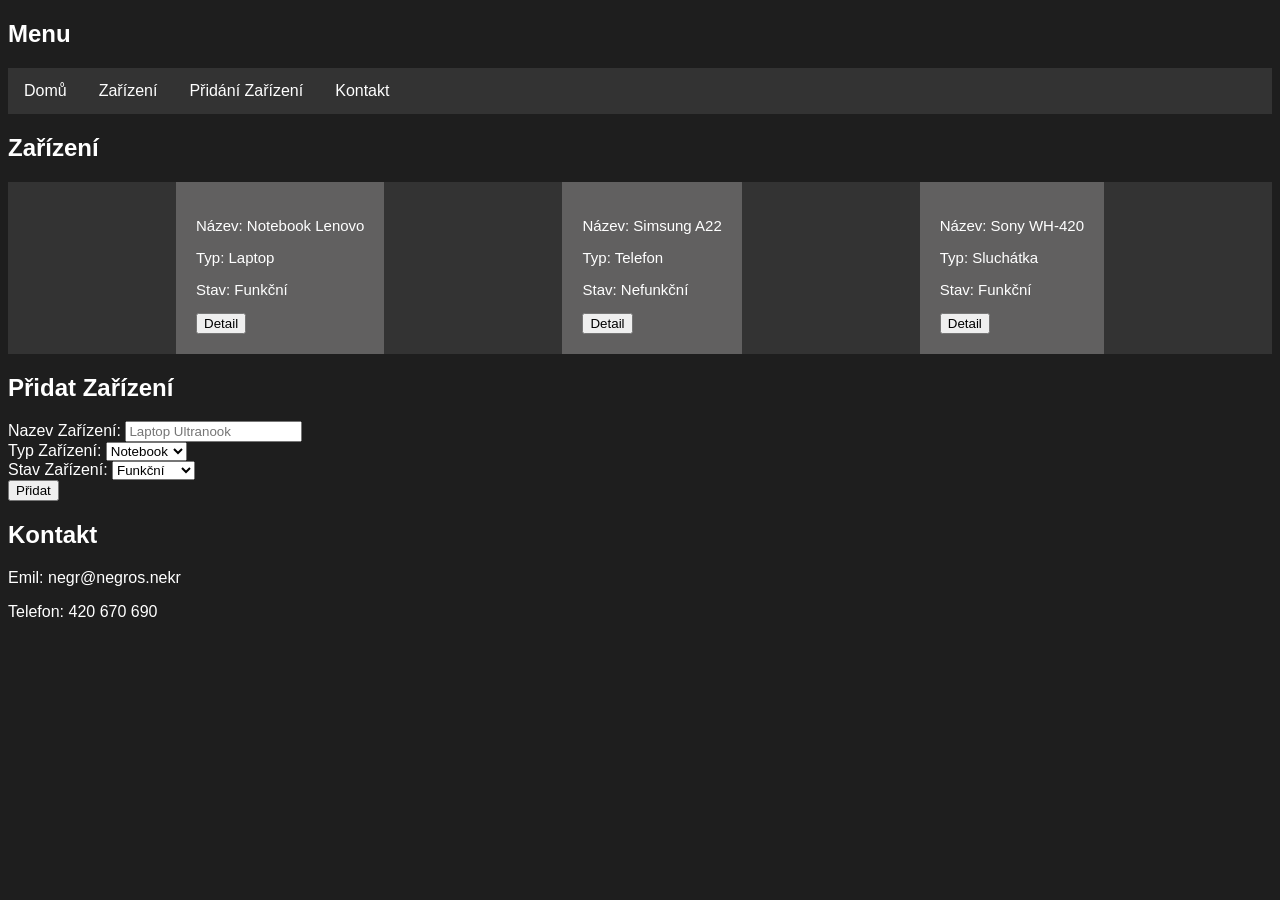
<file: alza/index.html>
<!DOCTYPE html>
<html lang="en">
<head>
    <meta charset="UTF-8">
    <meta name="viewport" content="width=device-width, initial-scale=1.0">
    <title>Document</title>
    <link rel="stylesheet" href="style.css">
    <script src="script.js"></script>
</head>
<body>
   <section id="Home">
    <h2>Menu</h2>
    <ul>
        <li><a href="#Home">Domů</a></li>
        <li><a href="#Devices">Zařízení</a></li>
        <li><a href="#Add">Přidání Zařízení</a></li>
        <li><a href="#Kontakt">Kontakt</a></li>
    </ul>
   </section>
   <section id="Devices">
    <h2>Zařízení</h2>
    <div class="devcon" id="devcon">
        <div class="device1">
            <p>Název: Notebook Lenovo</p>
            <p>Typ: Laptop</p>
            <p>Stav: Funkční</p>
            <button>Detail</button>
        </div>
        <div class="device2">
            <p>Název: Simsung A22</p>
            <p>Typ: Telefon</p>
            <p>Stav: Nefunkční</p>
            <button>Detail</button>
        </div>
        <div class="device3">
            <p>Název: Sony WH-420</p>
            <p>Typ: Sluchátka</p>
            <p>Stav: Funkční</p>
            <button>Detail</button>
        </div>
    </div>
   </section>
   <section id="Add">
    <h2>Přidat Zařízení</h2>
    <div class="addcon">
        <form name="create">
            <label for="name">Nazev Zařízení:</label>
            <input type="text" id="name" name="name" value="" placeholder="Laptop Ultranook" maxlength="10"><br>
            <label for="Typ">Typ Zařízení:</label>
            <select id="Typ" name="typ">
                <option value="Notebook">Notebook</option>
                <option value="Telefon">Telefon</option>
                <option value="Sluchátka">Sluchátka</option>
            </select><br>
            <label for="Stav">Stav Zařízení:</label>
            <select id="Stav" name="Stav">
                <option value="Funkční">Funkční</option>
                <option value="Nefunkční">Nefunkční</option>
                <option value="Nevim">Nevim</option>
            </select><br>
            
        </form>
        <button onclick="add_device()">Přidat</button>
    </div>
   </section>
   <section id="Kontakt">
    <h2>Kontakt</h2>
    <p>Emil: negr@negros.nekr</p>
    <p>Telefon: 420 670 690</p>
   </section>
</body>
</html>
</file>
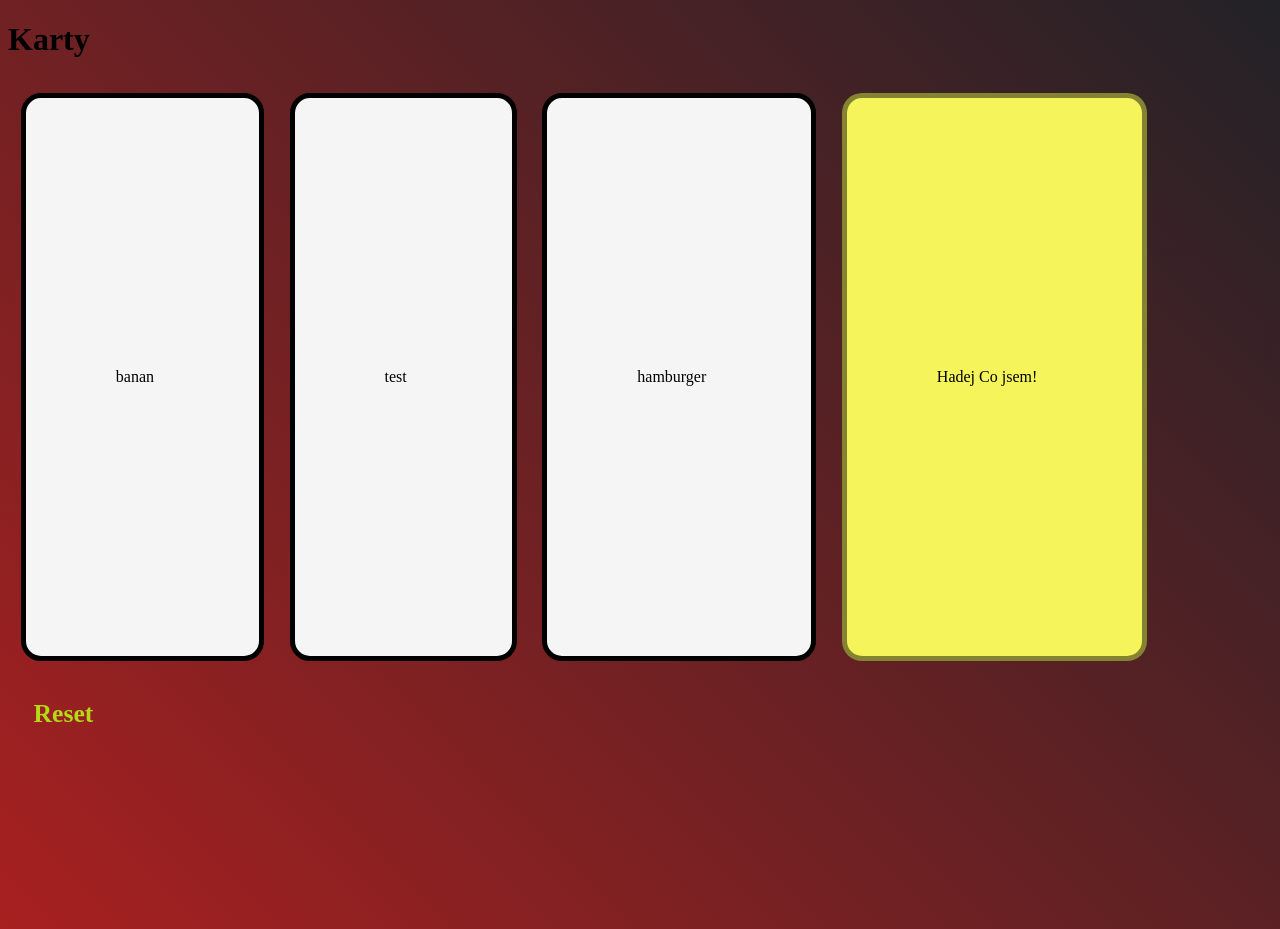
<file: Karty/web/index.html>
<!DOCTYPE html>
<html lang="en">
<head>
    <meta charset="UTF-8">
    <meta name="viewport" content="width=device-width, initial-scale=1.0">
    <title>Karty</title>
    <script src="script.js"></script>
    <link rel="stylesheet" href="style.css">
</head>
<body>
    <h1>Karty</h1>
    <div class="kartycon">
        <div class="karta" id="karta1" onclick="hadam(0)">
             banan
        </div>
        <div class="karta" id="karta2" onclick="hadam(1)">
             test
        </div>
        <div class="karta" id="karta3" onclick="hadam(2)">
             hamburger
        </div>
        <div class="karta" id="hadana">
             Hadej Co jsem!
        </div>
    </div>
    <div class="resetcon"><a href="index.html" class="reset">Reset</a></div>
    
</body>
</html>
</file>
<file: alza/style.css>
*{
  color: white;
  font-family: Arial, Helvetica, sans-serif;
}
body{
  background-color: #1e1e1e;
}

ul {
  list-style-type: none;
  margin: 0;
  padding: 0;
  overflow: hidden;
  background-color: #333333;
}

ul li {
  float: left;
}

ul li a {
  display: block;
  color: white;
  text-align: center;
  padding: 14px 16px;
  text-decoration: none;
}

ul li a:hover {
  background-color: #111111;
}

.devcon{
  display: flex;
  flex-direction: row;
  flex-wrap: wrap;
  justify-content: space-evenly;
  gap: 10px;
  background-color: #333333;
}

.devcon div {
  background-color: #616060;
  padding: 20px;
  font-size: 15px;
  width: auto;
}



input,select,option,button{
  color: black;
}
</file>
<file: Karty/web/style.css>
body{
    height: 100vh;
    max-width: 90vw;
    background: linear-gradient(45deg, rgb(168, 32, 32), rgb(34, 34, 39));
}
.kartycon{
    display: grid;
    grid-template-columns: auto auto auto auto;
}

.karta{
    background-color: whitesmoke;
    padding: 30vh  10vh;
    margin: 1vw;
    border: 5px solid black;
    border-radius: 20px;
    cursor: pointer;
    justify-content: center;
}
.resetcon{
    padding: 2vw;

}
a{
    text-decoration: solid;
    font-weight: bold;
    font-size: 2vw;
    color: rgb(181, 216, 23);
}
#hadana{
    border: 5px solid rgba(0, 0, 0, 0.466);
    background-color: rgb(245, 245, 91);
    cursor: default;
}

#vyhra{
    background-color: rgb(55, 236, 55);
}

#prohra{
    background-color: rgba(255, 46, 46, 0.603);
}
</file>
